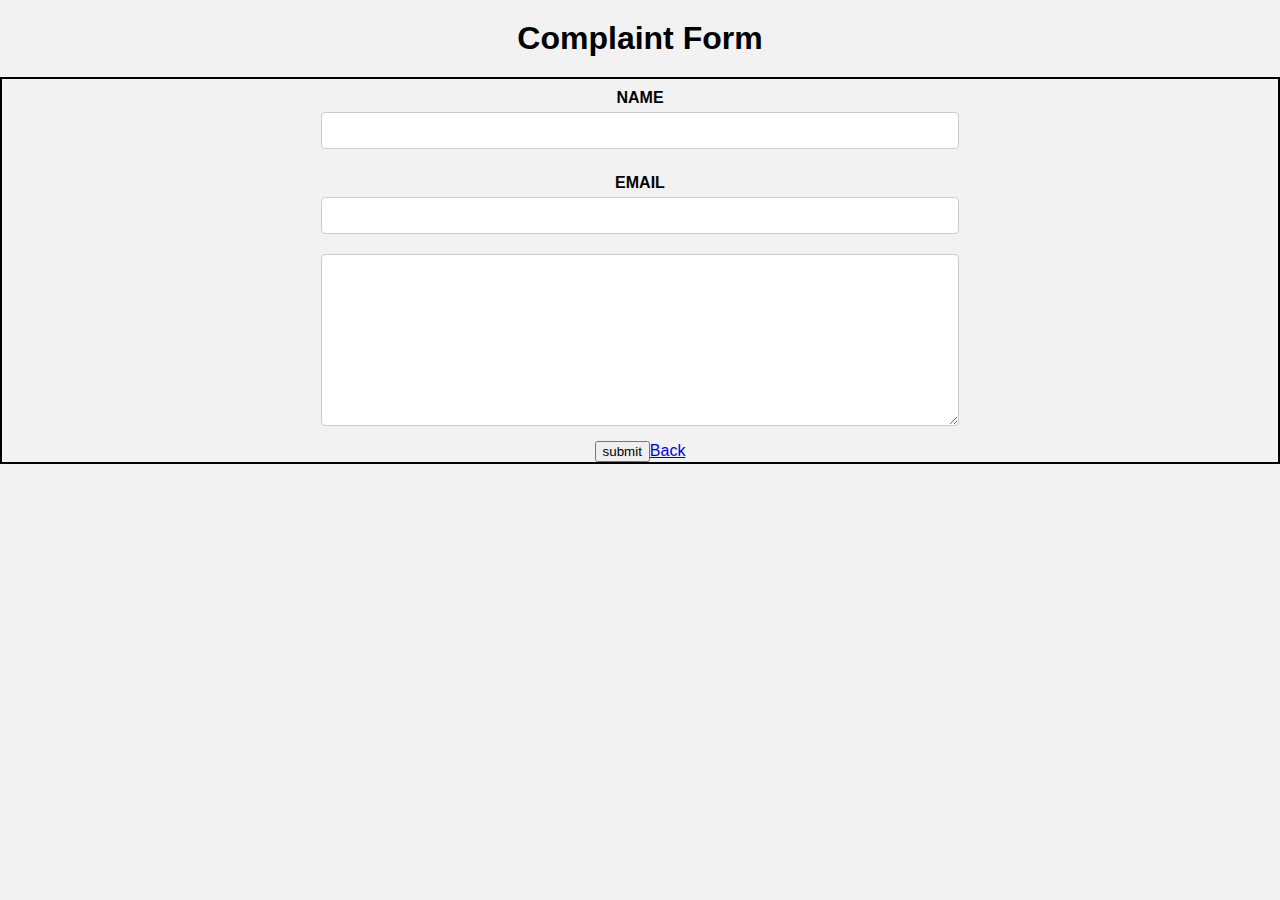
<file: complaint.html>
<html>
    <head>
    <style>
      body {
  font-family: Arial, sans-serif;
  background-color: #f2f2f2;
  margin: 0;
  padding: 0;
   
}

h1 {
  text-align: center;
  margin: 20px 0;
}

form{
  border:2px solid black;
}

label {
  display: block;
  margin-top: 10px;
  font-weight: bold;
}

input[type="text"],
input[type="email"],
input[type="tel"],
textarea {
  width: 50%;
  padding: 10px;
  margin-top: 5px;
  margin-bottom: 15px;
  border: 1px solid #ccc;
  border-radius: 4px;
  box-sizing: border-box;
  
}

button {
  display: block;
  width: 50%;
  padding: 10px;
  background-color: #4CAF50;
  color: #fff;
  border: none;
  border-radius: 4px;
  cursor: pointer;
}

button:hover {
  background-color: #45a049;
}

      
    </style>
    </head>
    <body>
       <h1>Complaint Form</h1>
      
       <form align="center" action="https://formspree.io/f/moqojbzl" name="myform" method="POST">
       <label for="name" name="name" required>NAME</label>
        <input type="text" id="name"><br>
        
        <label for="email" name="email" required>EMAIL</label>
        <input type="email" id="email"><br>
        
        
        <textarea rows="10" cols="50" required></textarea><br>
        <input  name="submit" type="submit" value="submit"><a href="mini.html">Back</a>       
        
       </form>
    </body>
    </html>
</file>
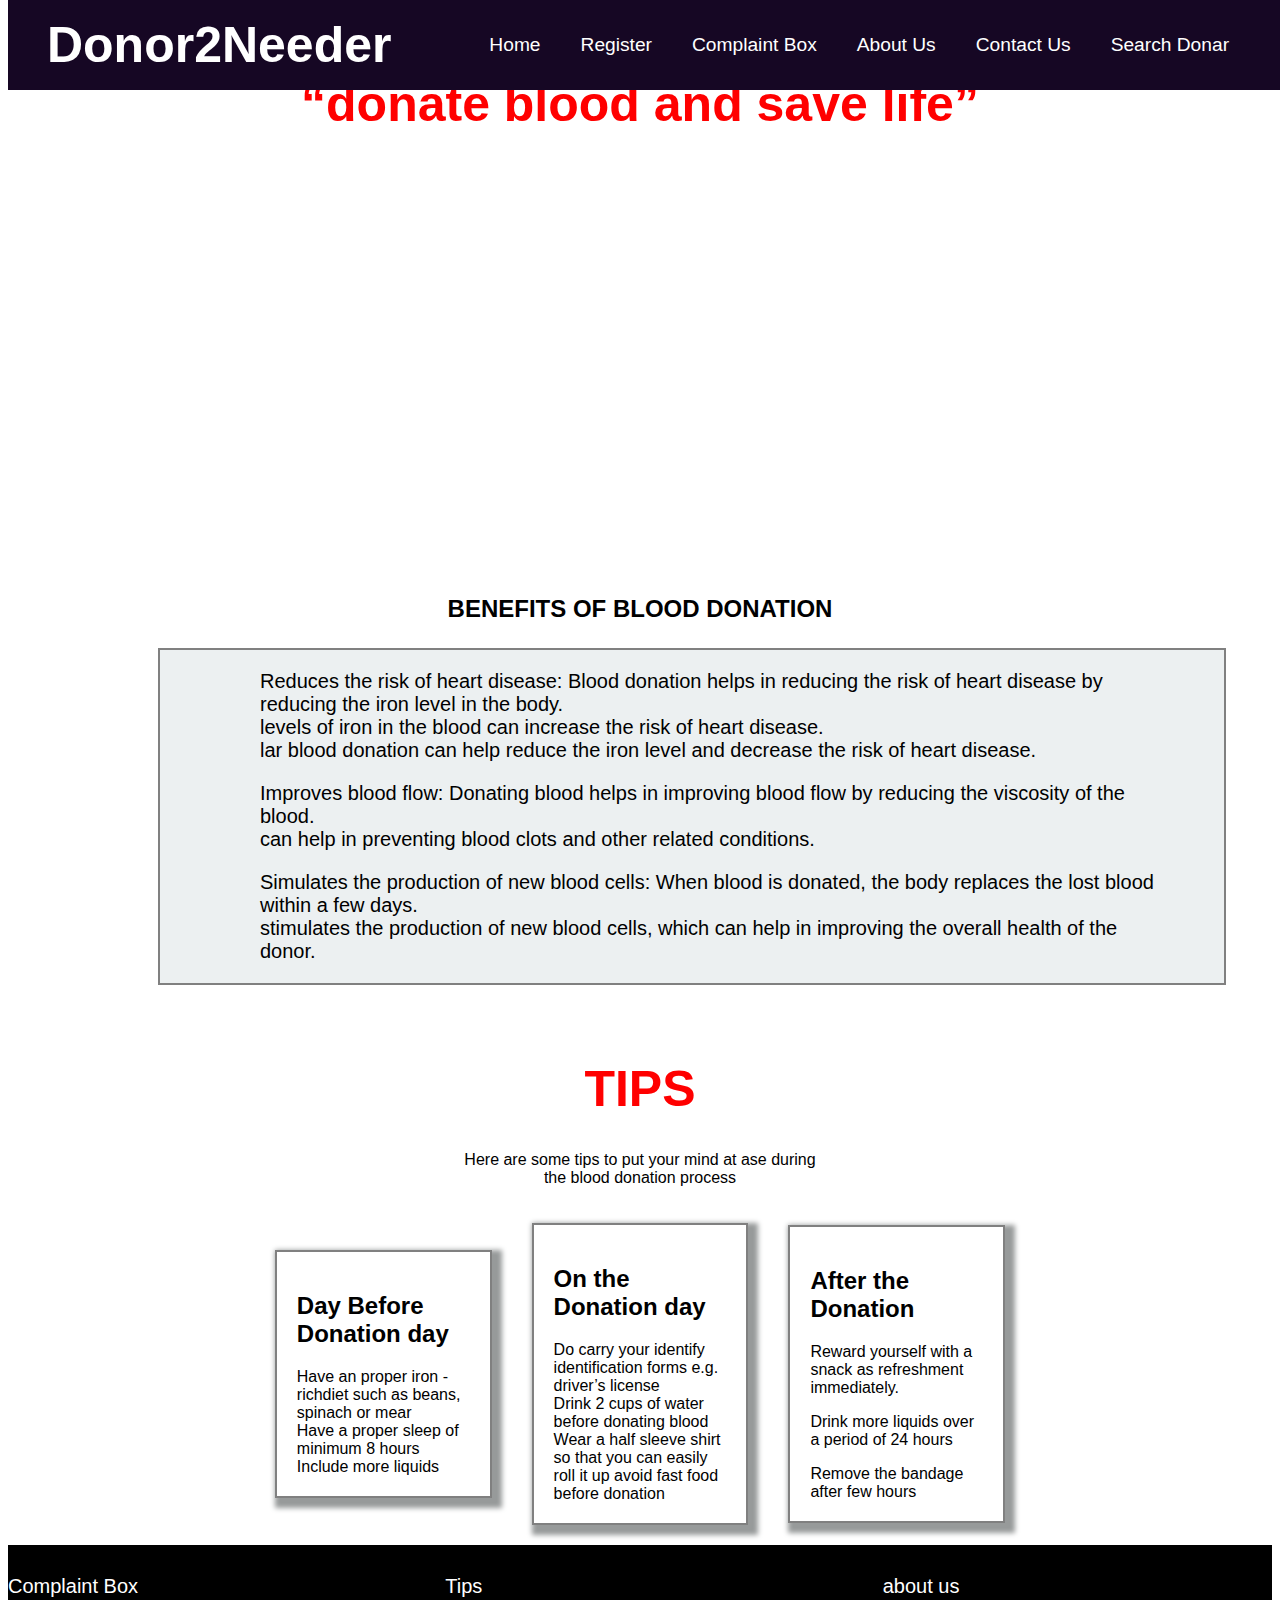
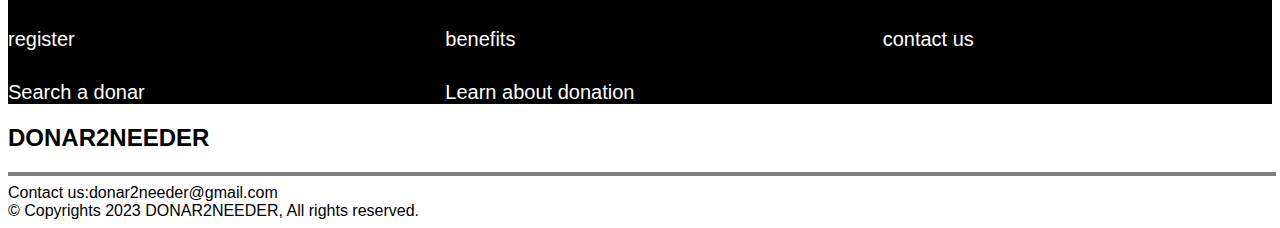
<file: mini.html>
<!DOCTYPE html>
<html lang="en">

<link rel="stylesheet" href="https://pro.fontawesome.com/releases/v5.10.0/css/all.css">
<link href="project.css"  rel="stylesheet">
    <meta charset="UTF-8">
    <meta http-equiv="X-UA-Compatible" content="IE=edge">
    <meta name="viewport" content="width=device-width, initial-scale=1.0">
    <title>Register</title>
   <link rel="stylesheet" href="https://cdnjs.cloudflare.com/ajax/libs/font-awesome/4.7.0/css/font-awesome.min.css">
    <link rel="stylesheet" href="https://cdnjs.cloudflare.com/ajax/libs/font-awesome/6.2.1/css/all.min.css"         integrity="sha512-MV7K8+y+gLIBoVD59lQIYicR65iaqukzvf/nwasF0nqhPay5w/9lJmVM2hMDcnK1OnMGCdVK+iQrJ7lzPJQd1w=="         crossorigin="anonymous" referrerpolicy="no-referrer" />
    <script src="https://ajax.googleapis.com/ajax/libs/jquery/3.5.1/jquery.min.js"></script>
    <style>
        .heading{
            color:white;
        }
        *{
        font-family: Arial, Helvetica, sans-serif}
    </style>
</head>
<body>
<nav class="navbar">
        <div class="left">
            <h1 class="heading">Donor2Needer</h1>
        </div>
        <div class="right">
            
            <ul class="list">
                <li><a href="mini.html">Home</a></li>
                <li><a href="index.html">Register</a></li>
                <li><a href="complaint.html">Complaint Box</a></li>
                <li><a href="aboutus.html">About Us</a></li>
                <li><a href="#face">Contact Us</a></li>
         <li><a href="search.php">Search Donar</a></li>
            </ul>
        </div>
    </nav>
<div id="pic">
<h1 class="donate" ><q>donate blood and save life</q></h1>


</div>
<div class="help">
<h2 align="center">BENEFITS OF BLOOD DONATION</h2><div class="help2">
<p>Reduces the risk of heart disease: Blood donation helps in reducing the risk of heart disease by reducing the iron level in the body. <br>
 levels of iron in the blood can increase the risk of heart disease. <br>lar blood donation can help reduce the iron level and decrease the risk of heart disease.</p>
<p>Improves blood flow: Donating blood helps in improving blood flow by reducing the viscosity of the blood. <br> can help in preventing blood clots and other related conditions.</p>
<p>Simulates the production of new blood cells: When blood is donated, the body replaces the lost blood within a few days. <br> stimulates the production of new blood cells, which can help in improving the overall health of the donor.</p></div>
</div>
<div id="tips">
<section class="box">
<h1>TIPS</h1>
<p align="center">Here are some tips to put your mind at ase during  <br>
the blood donation process</p><div class="box-container">
<div class="box2">
<h2>Day Before Donation day</h2>
Have an proper iron -richdiet such as beans,<br>
spinach or mear<br>
Have a proper sleep of minimum 8 hours<br>
Include more liquids
</div>

<div class="box2">
<h2>On the Donation day</h2>
Do carry your identify identification forms e.g. driver’s license<br>
Drink 2 cups of water before donating blood<br>
Wear a half sleeve shirt so that you can easily roll it up avoid fast food before donation<br>
</div>
<div class="box2">
<h2>
After the Donation
</h2>Reward yourself with a snack as refreshment immediately.<br>
<p>  Drink more liquids over a period of 24 hours</P>
Remove the bandage after few hours<br>

</div>
</div>
</section>
</div>
<div id="bottom"><div class="bottom1">
<a href="compalint.html"><span>Complaint Box</span></a>
<a href="index.html"><span>register</span></a>
<a href="search.php"><span>Search a donar</span></a>
</div>
<div class="bottom1">
<a href="#tips"><span>Tips</span></a>
<a href=".help"><span>benefits</span></a>
<a href="#"><span>Learn about donation</span></a>
</div><div class="bottom1">
<a href="aboutus.html"><span>about us</span></a>
<a href="#face"><span>contact us</span></a>
</div></div>
<div id="face">
<h2 class="con">DONAR2NEEDER

</h2></div><footer>
<hr>Contact us:donar2needer@gmail.com<br>
&copy Copyrights 2023 DONAR2NEEDER, All rights reserved.
</footer>
</body>

</html>
</file>
<file: project.css>
#pic{
background-image:url("https://www.boldsky.com/img/2019/06/coverimage-1560506241.jpg");
filter:blur(0.5);

background-repeat:no-repeat;
background-size:100% 90%;
margin-top:75px;
}
#pic{
  height:500px;
}



*{padding:0;
text-decoration:none;}
.navbar{
  position:fixed;
  overflow: hidden;
  height:10%;
  width:100%;
  top:0;
}
.navbar {
  background-color: rgb(22, 7, 36);
  display: flex;
  justify-content: space-around;
  align-items: center;
  line-height: 5rem;
}
.right ul {
  display: flex;
  list-style: none;
}

.right ul li a {
  padding: 10px 20px;
  font-size: 1.2rem;
  color: white;
  cursor: pointer;
  text-decoration: none;
  transition: all 1s;
}

.right ul li a:hover {
  background-color: #fff;
  border-radius: 15px;
  color: rgb(22, 7, 36);
}

.arrow{float:right;
margin-top:200px;
height:10%;
width:6%;}
#benefits{
border:3px solid black;}
   h1{
color:red;
font-size:50px;
display:flex;
 align-items: center;
  justify-content: center;}


.box2{
  border:2px solid grey;
  padding:20px;
  width:20%;
  height:40%;
  float:left;
  margin:20px;
}
.box-container{
  margin-left:200px;
  margin-right:200px;
  display:flex;
  align-items:center;
  justify-content: center;
}
.box.box-container.box2{
  padding:2rem;
  text-align:center;
  box-shadow:10px 2px 10px #555;;
  
}
.con{
float:left;
color:black;
}
hr{
  border-width:10px;
  border:2px solid grey;
  width:100%;

}
.box2{
  box-shadow:5px 5px  5px 5px #979A9A ;

}
.help p {
margin-left:100px;
margin-right:50px;
font-size:20px; 
}
.help2{
  border:2px solid grey;
  background-color:#ECF0F1  ;
  width:100%;
  margin: 25px 50px 75px;
}.help{
  margin-left:100px;
  margin-right:100px;}

 #bottom{
  background-color:black;
  height:30%;
 }
 #bottom{
  display:flex;
  gap:3rem;
  justify-content:space-between;

 }
 #bottom .bottom1{
  flex:1 1 30rem;
 }
 #bottom .bottom1 a{margin-top:30px;
  display:block;
 }
 
 
 #bottom .bottom1 a span{
  color:white;
  font-size:20px;
 }
 #bottom .bottom1 :firsr-child{
  margin-left:1 rem;
 }
 #bottom .bottom1 :firsr-child{
  margin-right:100px;
 }
</file>
